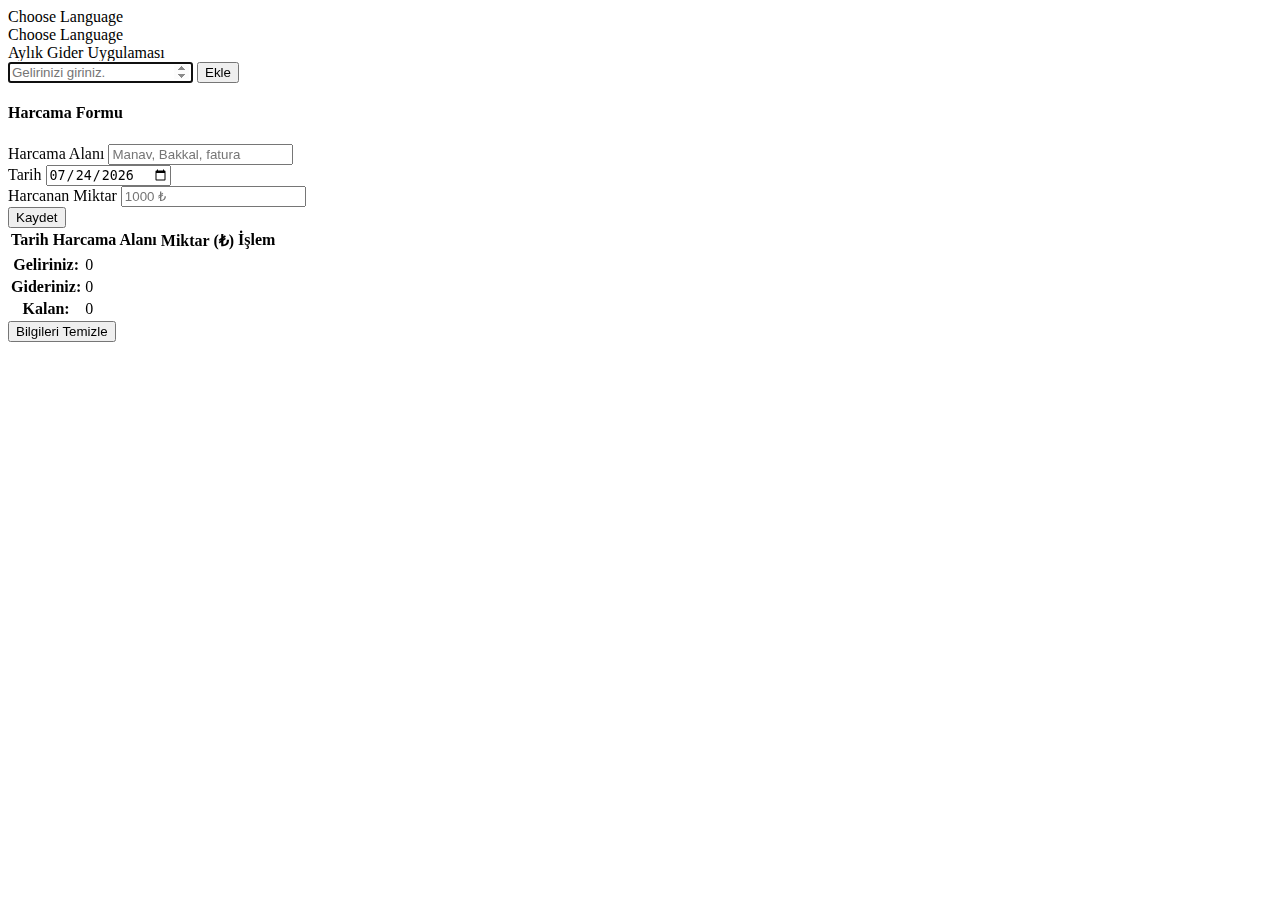
<file: Aylik-Gelir-Gider Uygulamasi/index.html>
<!DOCTYPE html>
<html lang="en">
  <head>
    <meta charset="UTF-8" />
    <meta http-equiv="X-UA-Compatible" content="IE=edge" />
    <meta name="viewport" content="width=device-width, initial-scale=1.0" />
    <title>Gider Takip Uygulaması</title>
    <link
      rel="stylesheet"
      href="https://cdnjs.cloudflare.com/ajax/libs/font-awesome/6.4.0/css/all.min.css"
      integrity="sha512-iecdLmaskl7CVkqkXNQ/ZH/XLlvWZOJyj7Yy7tcenmpD1ypASozpmT/E0iPtmFIB46ZmdtAc9eNBvH0H/ZpiBw=="
      crossorigin="anonymous"
      referrerpolicy="no-referrer"
    />
    <link
      href="https://cdn.jsdelivr.net/npm/bootstrap@5.3.0/dist/css/bootstrap.min.css"
      rel="stylesheet"
      integrity="sha384-9ndCyUaIbzAi2FUVXJi0CjmCapSmO7SnpJef0486qhLnuZ2cdeRhO02iuK6FUUVM"
      crossorigin="anonymous"
    />
  </head>
  <div id="myid" class="form-control text-center">Choose Language</div>

  <div id="myid" class="form-control text-center">Choose Language</div>

  <body>
    <header class="text-warning text-center display-5 my-4">
      Aylık Gider Uygulaması
    </header>

    <main class="container" style="max-width: 800px">
      <form id="ekle-formu" class="d-flex gap-2">
        <input
          id="gelir-input"
          class="form-control"
          type="number"
          min="0"
          autofocus
          placeholder="Gelirinizi giriniz."
          required
        />
        <button id="ekle-btn" type="submit" class="btn btn-warning">
          Ekle
        </button>
      </form>

      <form id="harcama-formu" class="row g-3 p-3 mt-4 border rounded-4 m-0">
        <h4 class="text-center">Harcama Formu</h4>
        <div class="col-6">
          <label for="harcama-alani" class="form-label">Harcama Alanı</label>
          <input
            type="text"
            class="form-control"
            id="harcama-alani"
            placeholder="Manav, Bakkal, fatura"
            required
          />
        </div>
        <div class="col-6">
          <label for="tarih" class="form-label">Tarih</label>
          <input type="date" class="form-control" id="tarih" required />
        </div>
        <div class="col-12">
          <label for="miktar" class="form-label">Harcanan Miktar</label>
          <input
            type="number"
            class="form-control"
            id="miktar"
            placeholder="1000 ₺"
            required
          />
        </div>

        <div class="col-12 text-center">
          <button id="kaydet" type="submit" class="btn btn-warning">
            Kaydet
          </button>
        </div>
      </form>

      <table
        id="harcama-tablosu"
        class="table table-bordered table-hover table-striped mt-4 text-center"
      >
        <thead>
          <tr>
            <th scope="col" class="w-25">Tarih</th>
            <th scope="col" class="w-50">Harcama Alanı</th>
            <th scope="col">Miktar (₺)</th>
            <th scope="col">İşlem</th>
          </tr>
        </thead>
        <tbody id="harcama-body">
          <!-- <tr>
            <th scope="row">1</th>
            <td>Mark</td>
            <td>Otto</td>
            <td>@mdo</td>
          </tr> -->
        </tbody>
      </table>

      <table
        id="sonuc-tablosu"
        class="table table-bordered table-hover table-striped mt-4 text-center w-50 ms-auto"
      >
        <tbody class="text-end">
          <tr>
            <th>Geliriniz:</th>
            <td id="geliriniz">0</td>
          </tr>
          <tr>
            <th>Gideriniz:</th>
            <td id="gideriniz">0</td>
          </tr>
          <tr>
            <th>Kalan:</th>
            <td id="kalan">0</td>
          </tr>
        </tbody>
      </table>

      <section class="text-center">
        <button id="temizle-btn" class="btn btn-warning">
          Bilgileri Temizle
        </button>
      </section>
    </main>
    <script src="http://translate.google.com/translate_a/element.js?cb=loadGoogleTranslate"></script>
    <script>
       function loadGoogleTranslate() {
       new google.translate.TranslateElement("myid")}
    </script>

    <script src="index.js"></script>
  </body>
</html>
</file>
